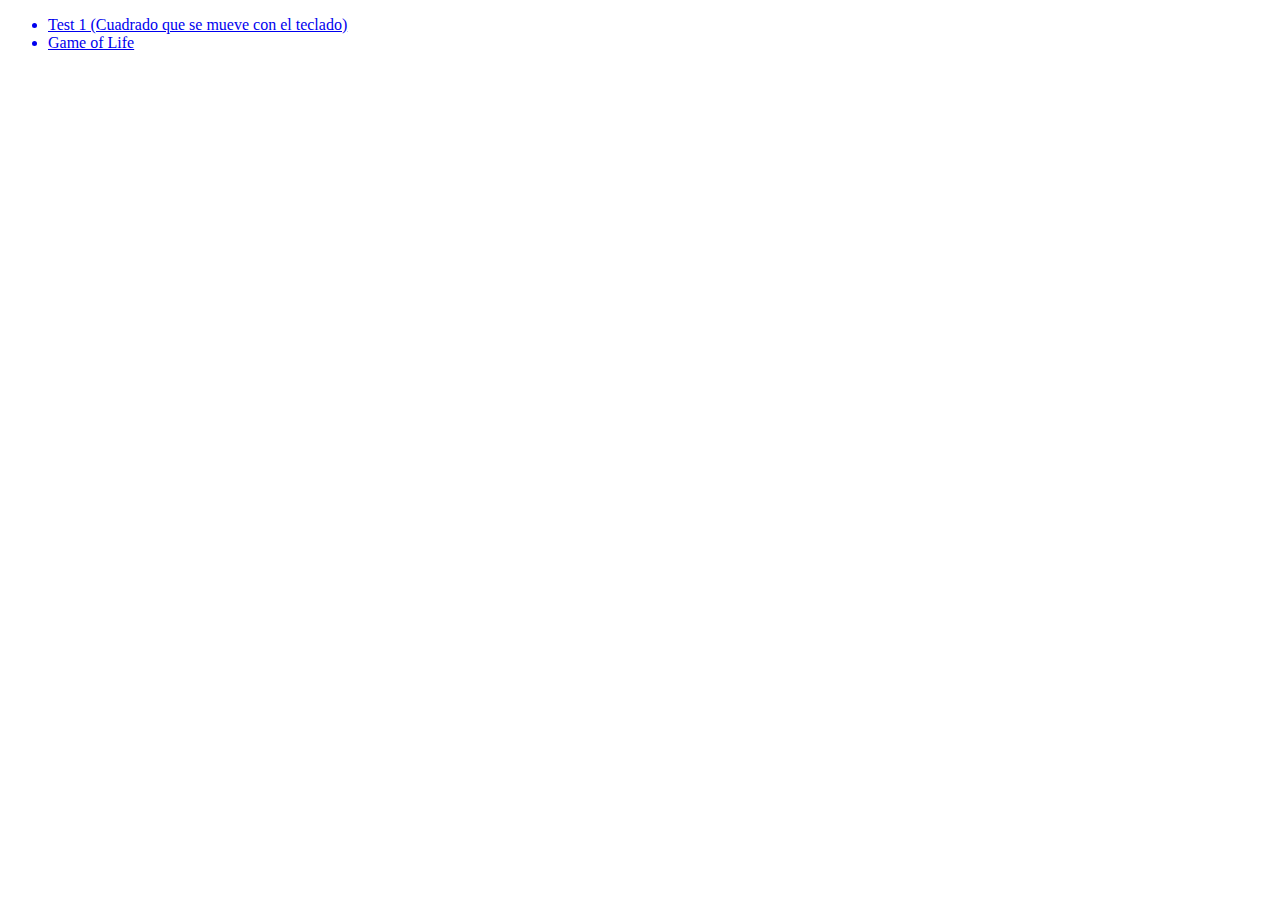
<file: index.html>
<!DOCTYPE html>
<html lang="en">
<head>
    <meta charset="UTF-8">
    <meta http-equiv="X-UA-Compatible" content="IE=edge">
    <meta name="viewport" content="width=device-width, initial-scale=1.0">
    <title>Indice</title>
</head>
<body>
    <ul>
        <a href="test1/index.html">
            <li>
                Test 1 (Cuadrado que se mueve con el teclado)
            </li>
        </a>
        <a href="life/index.html">
            <li>
                Game of Life
            </li>
        </a>
    </ul>
</body>
</html>
</file>
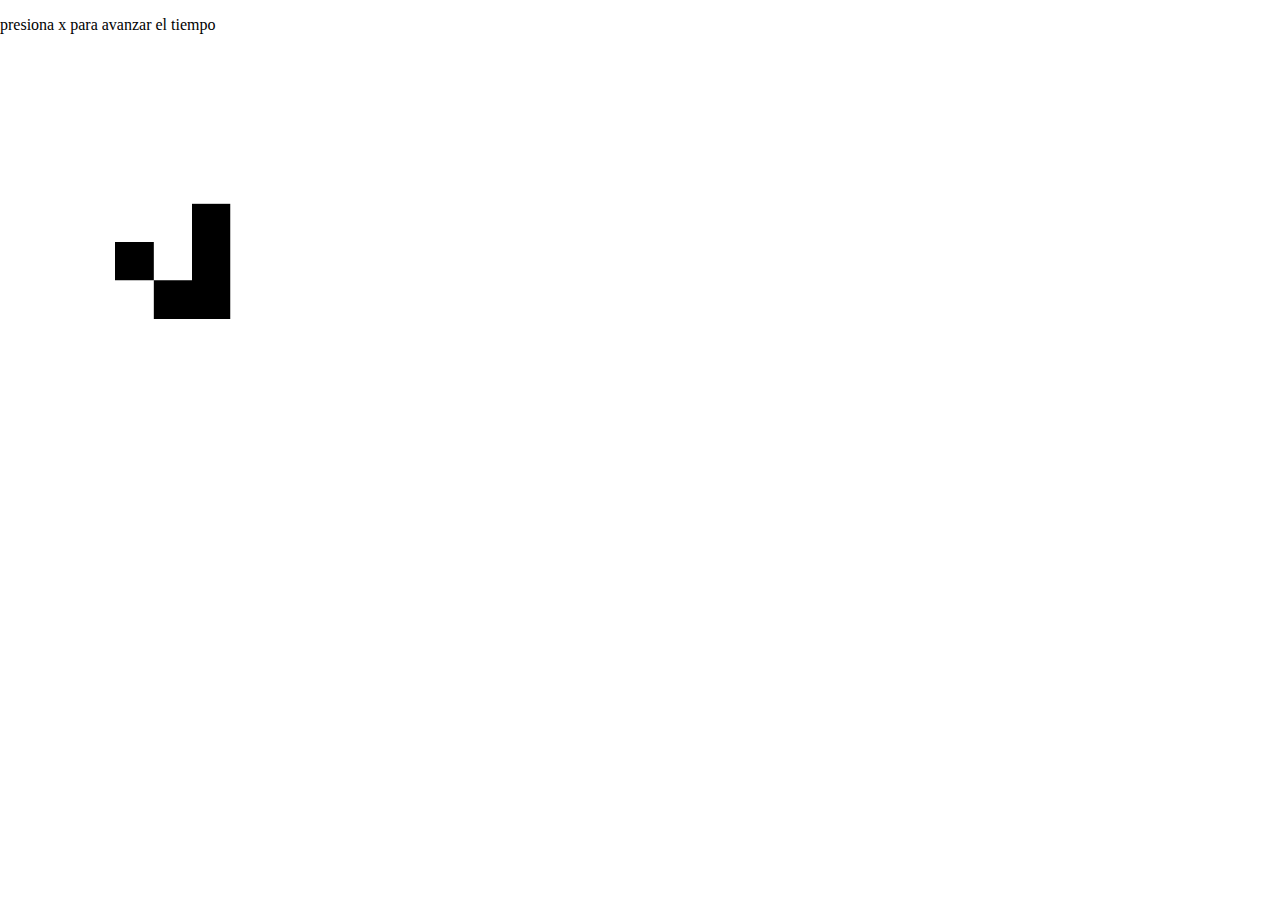
<file: life/index.html>
<!DOCTYPE html>
<html lang="en">
<head>
    <meta charset="UTF-8">
    <meta http-equiv="X-UA-Compatible" content="IE=edge">
    <meta name="viewport" content="width=device-width, initial-scale=1.0">
    <link rel="stylesheet" href="index.css">
    <title>Game of Life</title>
</head>
<body>
    <p> presiona x para avanzar el tiempo</p>
    <canvas id="main-canvas">

    </canvas>
    <script src="script.js"></script>
</body>
</html>
</file>
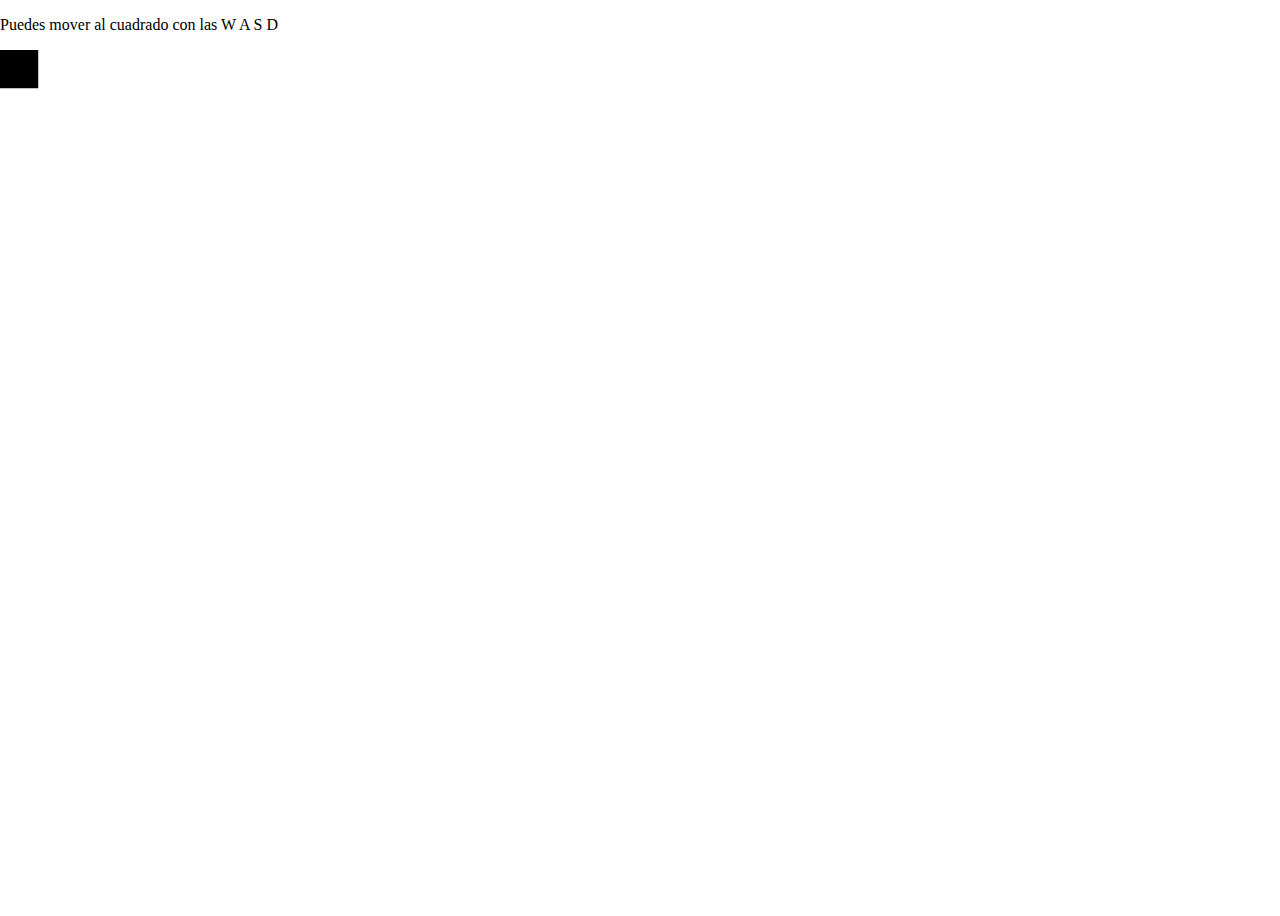
<file: test1/index.html>
<!DOCTYPE html>
<html lang="en">
<head>
    <meta charset="UTF-8">
    <meta http-equiv="X-UA-Compatible" content="IE=edge">
    <meta name="viewport" content="width=device-width, initial-scale=1.0">
    <link rel="stylesheet" href="index.css">
    <title>Test</title>
</head>
<body>
    <p>Puedes mover al cuadrado con las W A S D</p>
    <canvas id="main-canvas">
    </canvas>
    <script src="script.js"></script>
</body>
</html>
</file>
<file: life/index.css>
html, body{
    width: 100%;
    height: 100%;
    margin: 0;
    border: none;
}

canvas{
    width: 30%;
    aspect-ratio: 1/1;
}
</file>
<file: test1/index.css>
html, body{
    width: 100%;
    height: 100%;
    margin: 0;
    border: none;
}

canvas{
    width: 30%;
    aspect-ratio: 1/1;
}
</file>
